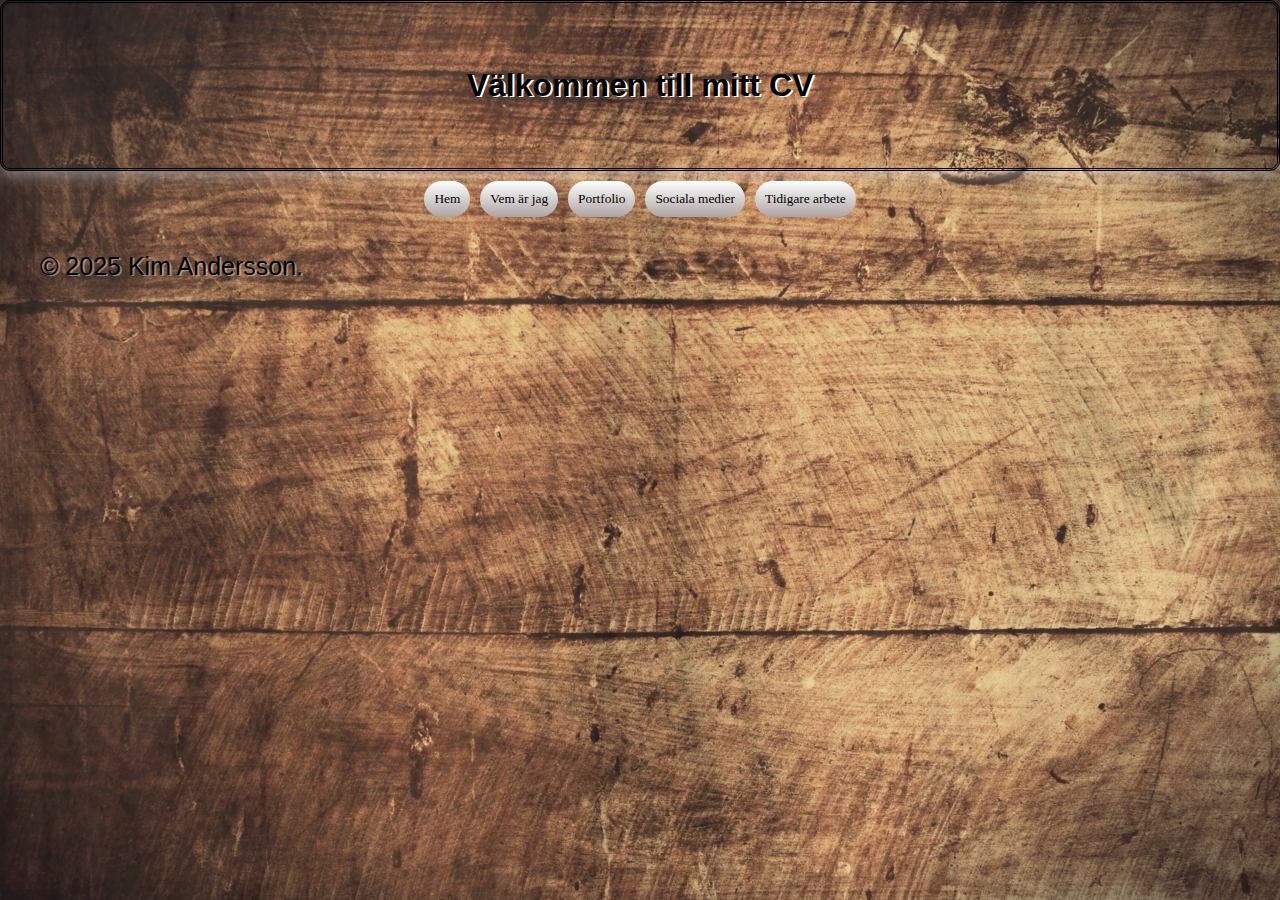
<file: Index.html>
<!DOCTYPE html>
<html lang="sv">

<head>
    <meta charset="UTF-8" />
    <meta name="viewport" content="width=device-width, initial-scale=1.0" />
    <title>CV Sida</title>
    <style>
        @import url('https://fonts.googleapis.com/css2?family=Chakra+Petch:ital,wght@0,300;0,400;0,500;0,600;0,700;1,300;1,400;1,500;1,600;1,700&family=Cormorant+Garamond:ital,wght@0,300;0,400;0,500;0,600;0,700;1,300;1,400;1,500;1,600;1,700&family=Creepster&display=swap');
    </style>
    <link rel="stylesheet" href="style.css">
</head>

<body>
    <header> <!--Test Comment-->
        <h1>Välkommen till mitt CV</h1>
        <nav class="menu">
            <a href="index.html" title="Går till Homescreen"><button>Hem</button></a>
            <a href="who_am_i.html" title="Går till Vem är jag"><button>Vem är jag</button></a>
            <a href="portfolio.html" title="Går till Portfolio"><button>Portfolio</button></a>
            <a href="sociala medier.html" title="Går till Sociala medier"><button>Sociala medier</button></a>
            <a href="tidigare arbete.html" title="Går till Söker"><button>Tidigare arbete</button></a>
        </nav>
    </header>

    <footer>
        <p>&copy; 2025 Kim Andersson.</p>
    </footer>
</body>

</html>


<!-- <header> <!--Test Comment-->
<!-- <h1>Välkommen till mitt CV</h1> -->
<!-- <a href="index.html" title="Goes to Homescreen"><button style="font-size: 15px; border-radius:10px;">Home</button></a> -->
<!-- <a href="index2.html" title="Goes to page 2"><button style="font-size: 15px; border-radius:10px;">Sida 2</button></a> -->
<!-- <a href="index3.html" title="Goes to page 3"><button style="font-size: 15px; border-radius:10px;">Sida 3</button></a> -->
<!-- <a href="index4.html" title="Goes to page 4"><button style="font-size: 15px; border-radius:10px;">Sida 4</button></a> -->
<!-- <a href="index5.html" title="Goes to page 5"><button style="font-size: 15px; border-radius:10px;">Sida 5</button></a> -->
<!-- </header> -->
</file>
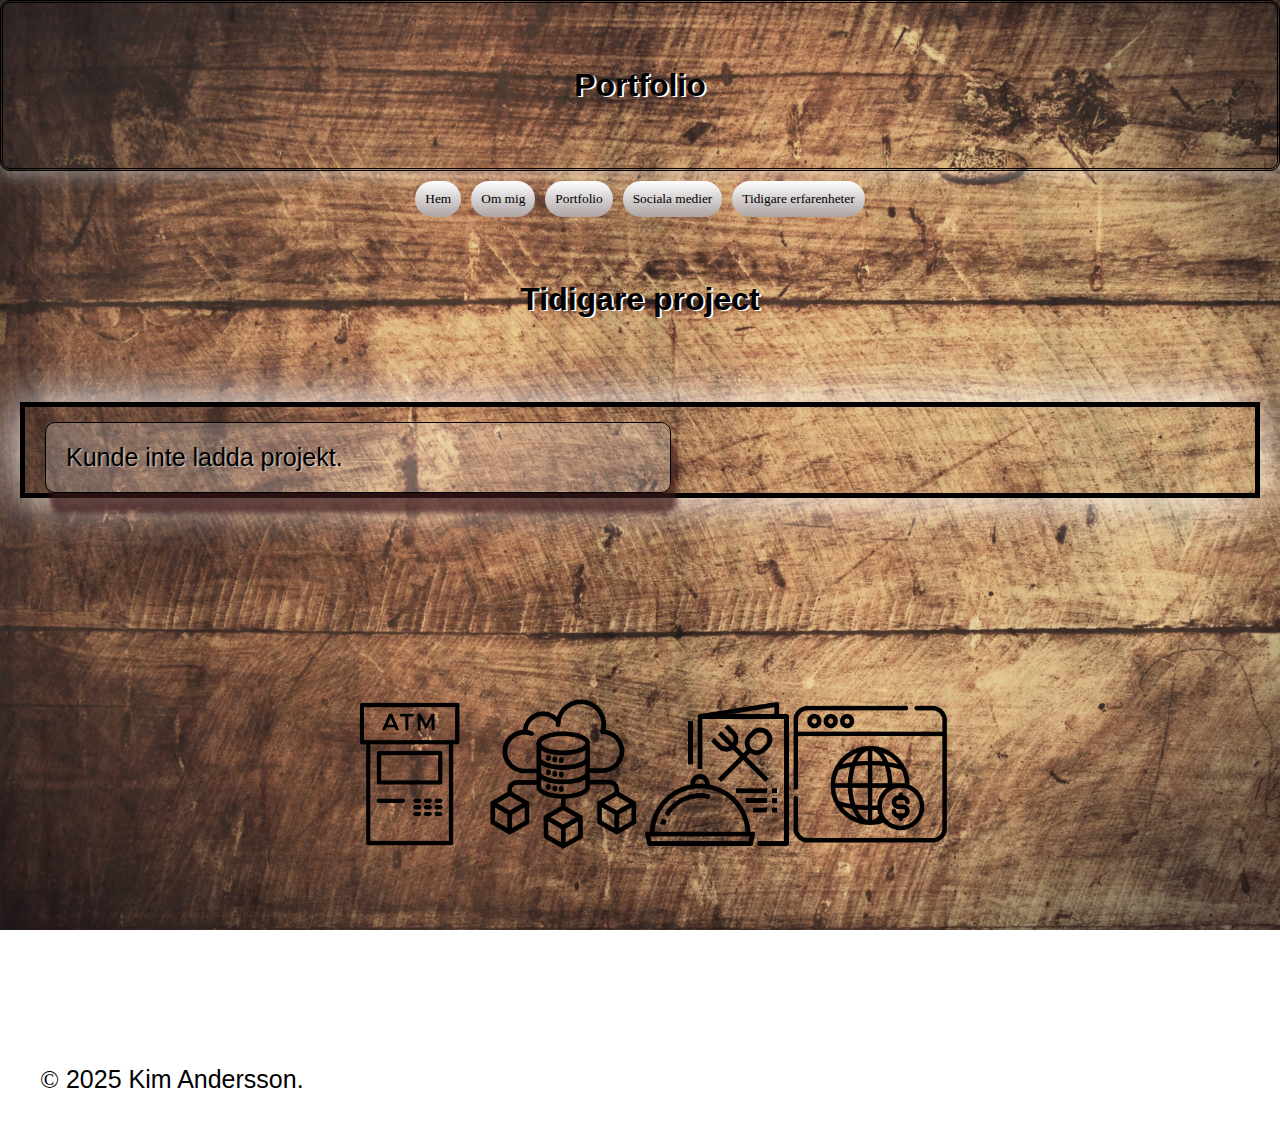
<file: portfolio.html>
<!DOCTYPE html>
<html lang="sv">

<head>
  <meta charset="UTF-8" />
  <meta name="viewport" content="width=device-width, initial-scale=1.0" />
  <title>Portfolio</title>
  <style>
    @import url('https://fonts.googleapis.com/css2?family=Chakra+Petch:ital,wght@0,300;0,400;0,500;0,600;0,700;1,300;1,400;1,500;1,600;1,700&family=Cormorant+Garamond:ital,wght@0,300;0,400;0,500;0,600;0,700;1,300;1,400;1,500;1,600;1,700&family=Creepster&display=swap');
  </style>
  <link rel="stylesheet" href="style.css">
</head>

<body>
  <header>
    <h1>Portfolio</h1>
    <nav class="menu">
      <a href="index.html" title="Går till Hem"><button>Hem</button></a>
      <a href="who_am_i.html" title="Går till Om mig"><button>Om mig</button></a>
      <a href="portfolio.html" title="Går till Portfolio"><button>Portfolio</button></a>
      <a href="sociala_medier.html" title="Går till Sociala medier"><button>Sociala medier</button></a>
      <a href="tidigare_arbete.html" title="Går till Tidigare erfarenheter"><button>Tidigare erfarenheter</button></a>
    </nav>
  </header>

  <h1 class="project-header">Tidigare project</h1>
  <div id="wrapper"></div>

  <section class="portfolio-images">
    <img src="images/atm.png" alt="">
    <img src="images/database.png" alt="">
    <img src="images/restaurant.png" alt="">
    <img src="images/internet-banking.png" alt="">
  </section>

  <div id="modal" class="modal">
    <div class="modal-content">
      <span class="close-button">&times;</span>
      <h2 id="modal-title"></h2>
      <p id="modal-description"></p>
      <a id="modal-link" href="#" target="_blank" class="button">Öppna på GitHub</a>
    </div>
  </div>

  <footer>
    <p><span id="easterEgg">&copy;</span> 2025 Kim Andersson.</p>
  </footer>

  <script src="script.js"></script>
</body>

</html>
</file>
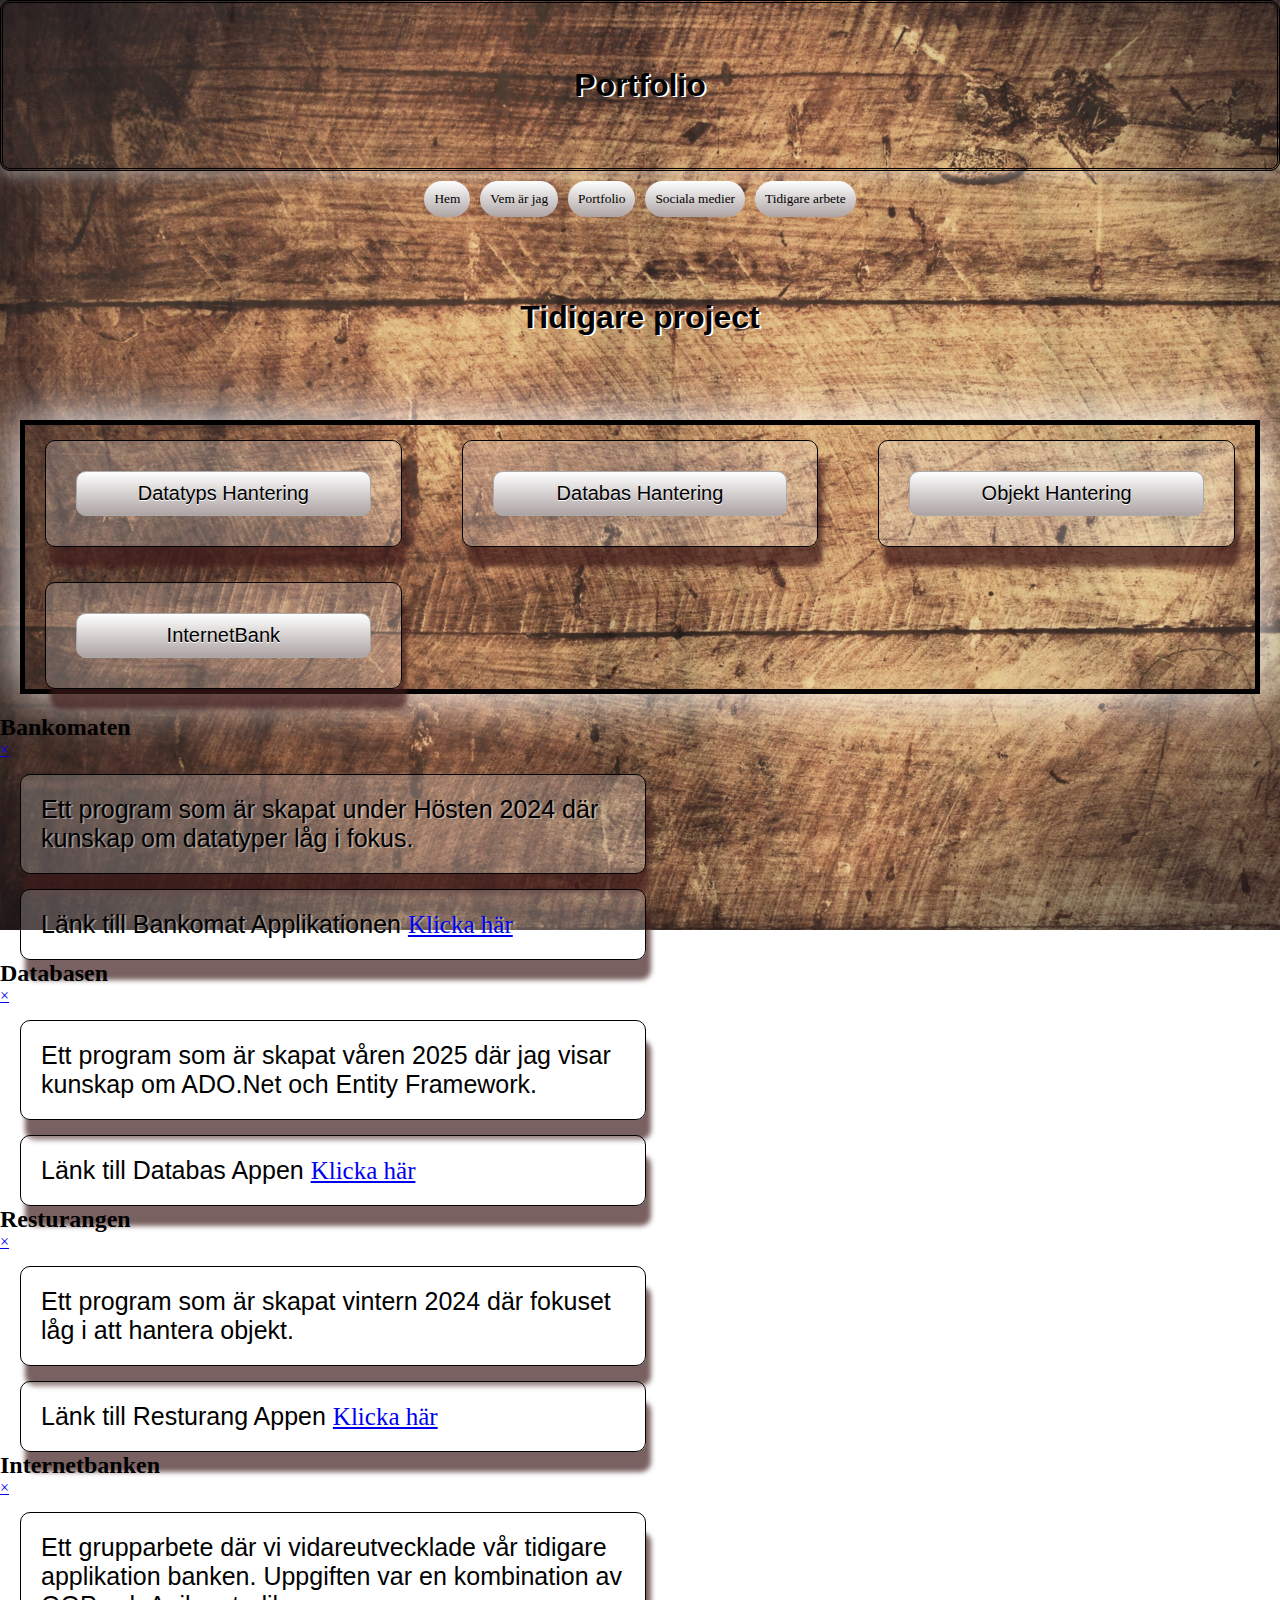
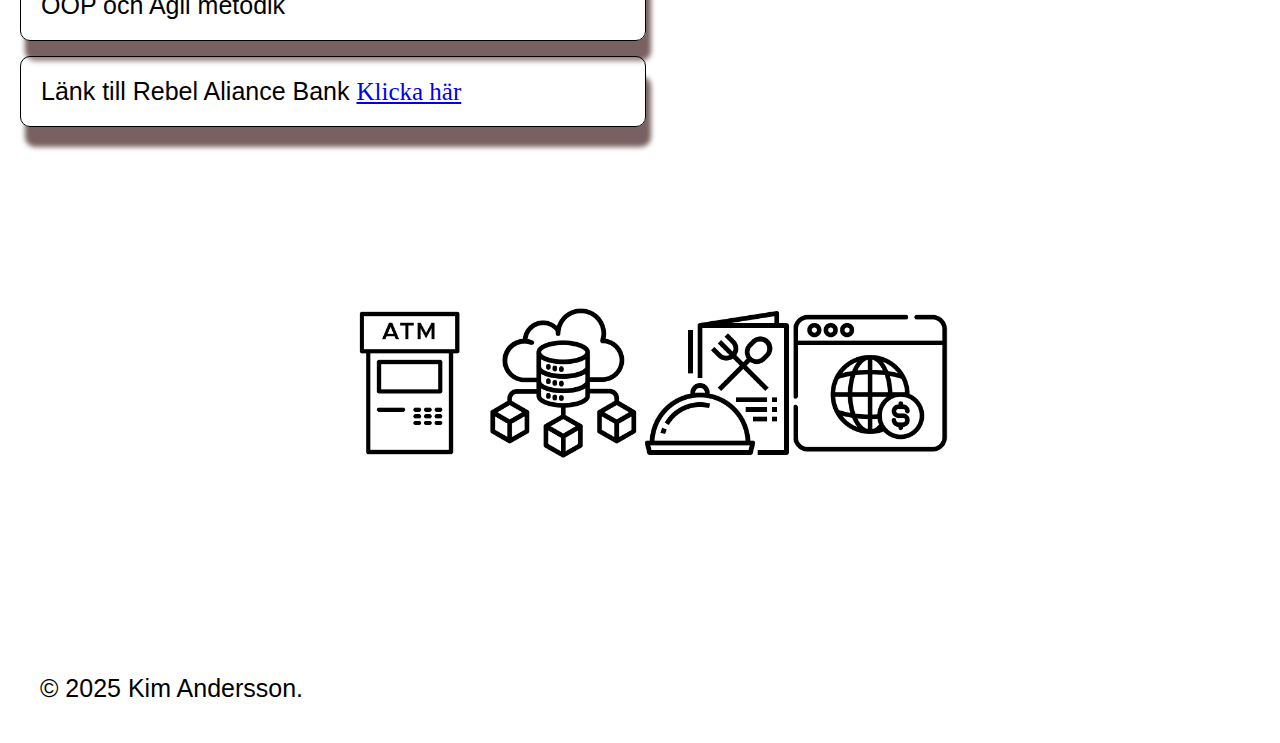
<file: Portfolio.html>
<!DOCTYPE html>
<html lang="sv">

<head>
  <meta charset="UTF-8" />
  <meta name="viewport" content="width=device-width, initial-scale=1.0" />
  <title>Portfolio</title>
  <style>
    @import url('https://fonts.googleapis.com/css2?family=Chakra+Petch:ital,wght@0,300;0,400;0,500;0,600;0,700;1,300;1,400;1,500;1,600;1,700&family=Cormorant+Garamond:ital,wght@0,300;0,400;0,500;0,600;0,700;1,300;1,400;1,500;1,600;1,700&family=Creepster&display=swap');
  </style>
  <link rel="stylesheet" href="style.css">
</head>

<body>
  <header>
    <h1>Portfolio</h1>
    <nav class="menu">
      <a href="index.html" title="Går till Homescreen"><button>Hem</button></a>
      <a href="who_am_i.html" title="Går till Vem är jag"><button>Vem är jag</button></a>
      <a href="portfolio.html" title="Går till Portfolio"><button>Portfolio</button></a>
      <a href="sociala_medier.html" title="Går till Sociala medier"><button>Sociala medier</button></a>
      <a href="tidigare_arbete.html" title="Går till Söker"><button>Tidigare arbete</button></a>
    </nav>
  </header>
  <br>

  <ul>
    <h1 class="project-header">Tidigare project</h1>
    <div id="wrapper">
      <p><a class="button" href="#popup1">Datatyps Hantering</a></p>
      <p><a class="button" href="#popup2">Databas Hantering</a></p>
      <p><a class="button" href="#popup3">Objekt Hantering</a></p>
      <p><a class="button" href="#popup4">InternetBank</a></p>
    </div>
  </ul>

  <div id="popup1" class="overlay">
    <div class="popup">
      <h2>Bankomaten</h2>
      <a class="close" href="#">&times;</a>
      <div class="content">
        <p>Ett program som är skapat under Hösten 2024 där kunskap om datatyper låg i fokus.</p>
        <p>Länk till Bankomat Applikationen <a href="https://github.com/kimpabooy/Bankomaten">Klicka här</a></p>
      </div>
    </div>
  </div>

  <div id="popup2" class="overlay">
    <div class="popup">
      <h2>Databasen</h2>
      <a class="close" href="#">&times;</a>
      <div class="content">
        <p>Ett program som är skapat våren 2025 där jag visar kunskap om ADO.Net och Entity Framework.</p>
        <p>Länk till Databas Appen <a href="https://github.com/kimpabooy/NewSchoolDb">Klicka här</a></p>
      </div>
    </div>
  </div>

  <div id="popup3" class="overlay">
    <div class="popup">
      <h2>Resturangen</h2>
      <a class="close" href="#">&times;</a>
      <div class="content">
        <p>Ett program som är skapat vintern 2024 där fokuset låg i att hantera objekt.</p>
        <p>Länk till Resturang Appen <a href="https://github.com/kimpabooy/Labb-4---Generic-collections">Klicka här</a>
        </p>
      </div>
    </div>
  </div>

  <div id="popup4" class="overlay">
    <div class="popup">
      <h2>Internetbanken</h2>
      <a class="close" href="#">&times;</a>
      <div class="content">
        <p>Ett grupparbete där vi vidareutvecklade vår tidigare applikation banken. Uppgiften var en kombination av OOP
          och Agil metodik</p>
        <p>Länk till Rebel Aliance Bank <a href="https://github.com/kimpabooy/NewSchoolDb">Klicka här</a></p>
      </div>
    </div>
  </div>

  <section class="portfolio-images">
    <img src="images/atm.png" alt="">
    <img src="images/database.png" alt="">
    <img src="images/restaurant.png" alt="">
    <img src="images/internet-banking.png" alt="">
  </section>

  <footer>
    <p>&copy; 2025 Kim Andersson.</p>
  </footer>

</body>

</html>
</file>
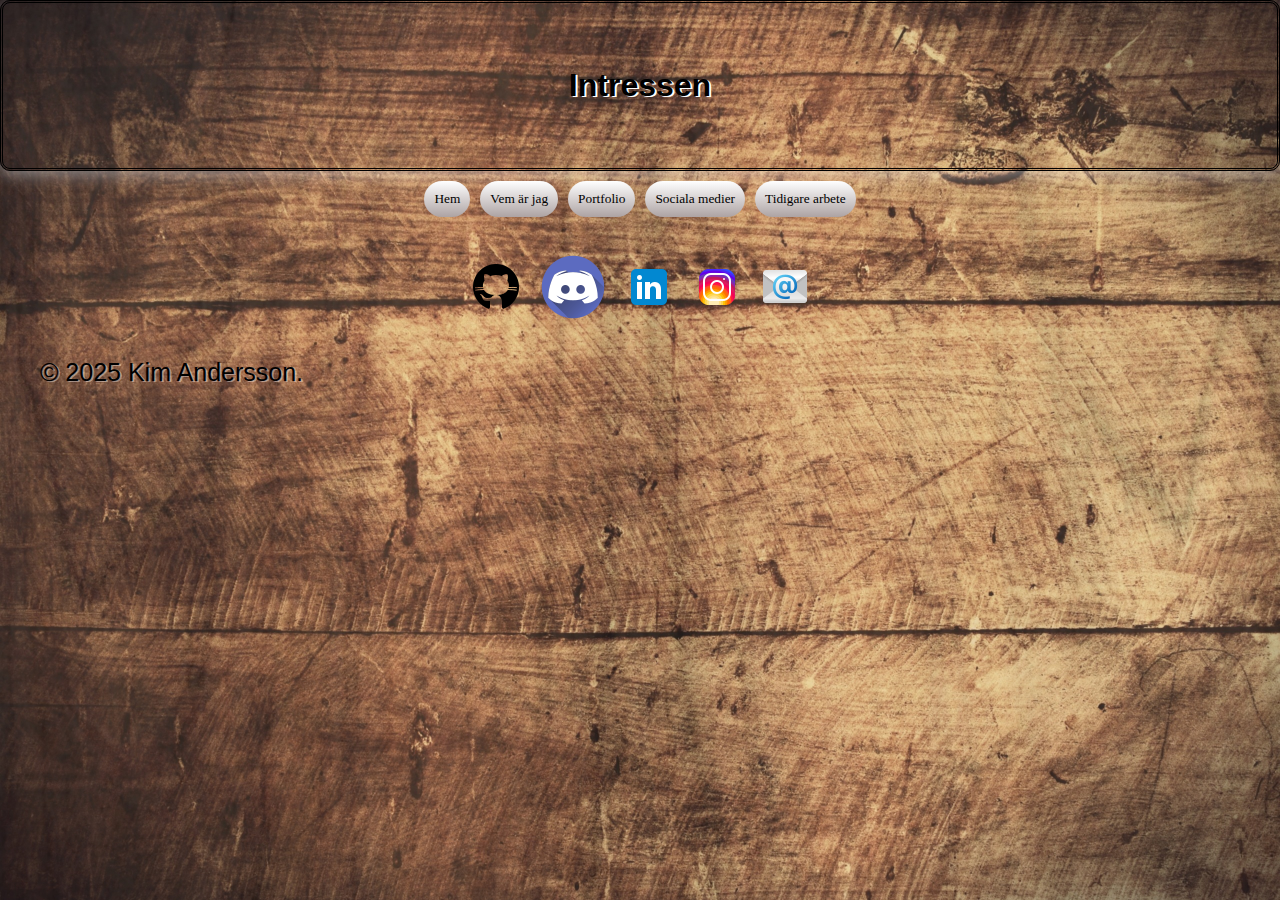
<file: Sociala medier.html>
<!DOCTYPE html>
<html lang="sv">

<head>
  <meta charset="UTF-8" />
  <meta name="viewport" content="width=device-width, initial-scale=1.0" />
  <title>Sociala medier</title>
  <style>
    @import url('https://fonts.googleapis.com/css2?family=Chakra+Petch:ital,wght@0,300;0,400;0,500;0,600;0,700;1,300;1,400;1,500;1,600;1,700&family=Cormorant+Garamond:ital,wght@0,300;0,400;0,500;0,600;0,700;1,300;1,400;1,500;1,600;1,700&family=Creepster&display=swap');
  </style>
  <link rel="stylesheet" href="style.css">
</head>

<body>
  <header>
    <h1>Intressen</h1>
    <nav class="menu">
      <a href="index.html" title="Går till Homescreen"><button>Hem</button></a>
      <a href="VemÄrJag.html" title="Går till Vem är jag"><button>Vem är jag</button></a>
      <a href="Portfolio.html" title="Går till Portfolio"><button>Portfolio</button></a>
      <a href="Sociala medier.html" title="Går till Sociala medier"><button>Sociala medier</button></a>
      <a href="Tidigare arbete.html" title="Går till Söker"><button>Tidigare arbete</button></a>
    </nav>

  </header>
  <br>
  <header>
    <nav class="social-menu">
      <a href="https://github.com/kimpabooy/"><img class="social_logo" src="images/github.png"></a>
      <a href="https://discordapp.com/users/1280465607669715029"><img class="social_logo" src="images/discord.png"></a>
      <a href="https://www.linkedin.com/in/kim-andersson-31ba8212a/"><img class="social_logo"
          src="images/linkedin.png"></a>
      <a href="https://www.instagram.com/kimpabooy/"><img class="social_logo" src="images/instagram.png"></a>
      <a href="mailto:kimpabooy@live.com"><img class="social_logo" src="images/email.png"></a>
    </nav>
  </header>

  <footer>
    <p>&copy; 2025 Kim Andersson.</p>
  </footer>

</body>

</html>
</file>
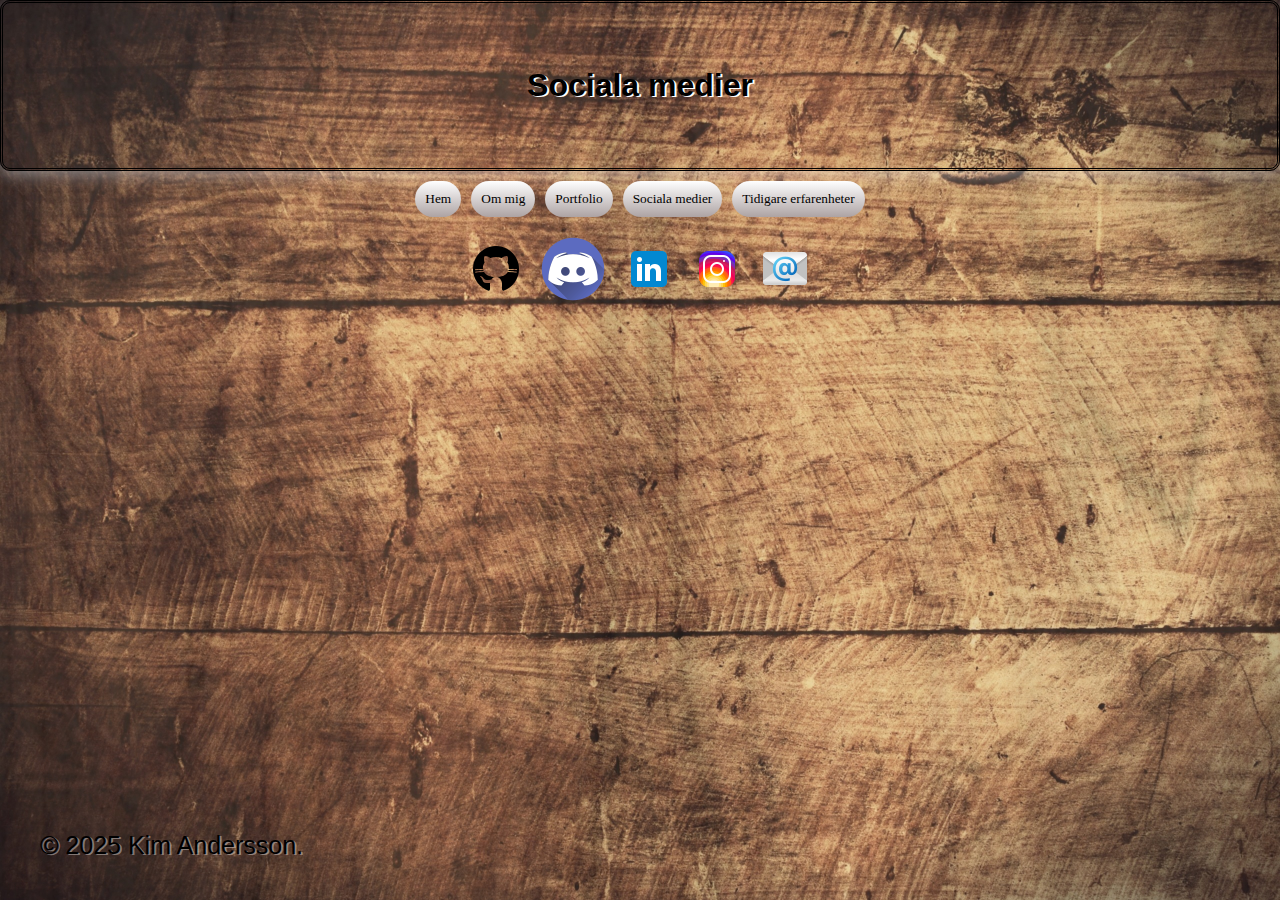
<file: sociala_medier.html>
<!DOCTYPE html>
<html lang="sv">

<head>
  <meta charset="UTF-8" />
  <meta name="viewport" content="width=device-width, initial-scale=1.0" />
  <title>Sociala medier</title>
  <style>
    @import url('https://fonts.googleapis.com/css2?family=Chakra+Petch:ital,wght@0,300;0,400;0,500;0,600;0,700;1,300;1,400;1,500;1,600;1,700&family=Cormorant+Garamond:ital,wght@0,300;0,400;0,500;0,600;0,700;1,300;1,400;1,500;1,600;1,700&family=Creepster&display=swap');
  </style>
  <link rel="stylesheet" href="style.css">
</head>

<body>
  <header>
    <h1>Sociala medier</h1>
    <nav class="menu">
      <a href="index.html" title="Går till Hem"><button>Hem</button></a>
      <a href="who_am_i.html" title="Går till Om mig"><button>Om mig</button></a>
      <a href="portfolio.html" title="Går till Portfolio"><button>Portfolio</button></a>
      <a href="sociala_medier.html" title="Går till Sociala medier"><button>Sociala medier</button></a>
      <a href="tidigare_arbete.html" title="Går till Tidigare erfarenheter"><button>Tidigare erfarenheter</button></a>
    </nav>
  </header>

  <main>
    <nav class="social-menu">
      <a href="https://github.com/kimpabooy/"><img class="social_logo" src="images/github.png"></a>
      <a href="https://discordapp.com/users/1280465607669715029"><img class="social_logo" src="images/discord.png"></a>
      <a href="https://www.linkedin.com/in/kim-andersson-31ba8212a/"><img class="social_logo"
          src="images/linkedin.png"></a>
      <a href="https://www.instagram.com/kimpabooy/"><img class="social_logo" src="images/instagram.png"></a>
      <a href="mailto:kimpabooy@live.com"><img class="social_logo" src="images/email.png"></a>
    </nav>
  </main>

  <footer>
    <p>&copy; 2025 Kim Andersson.</p>
  </footer>

  <script src="script.js"></script>
</body>

</html>
</file>
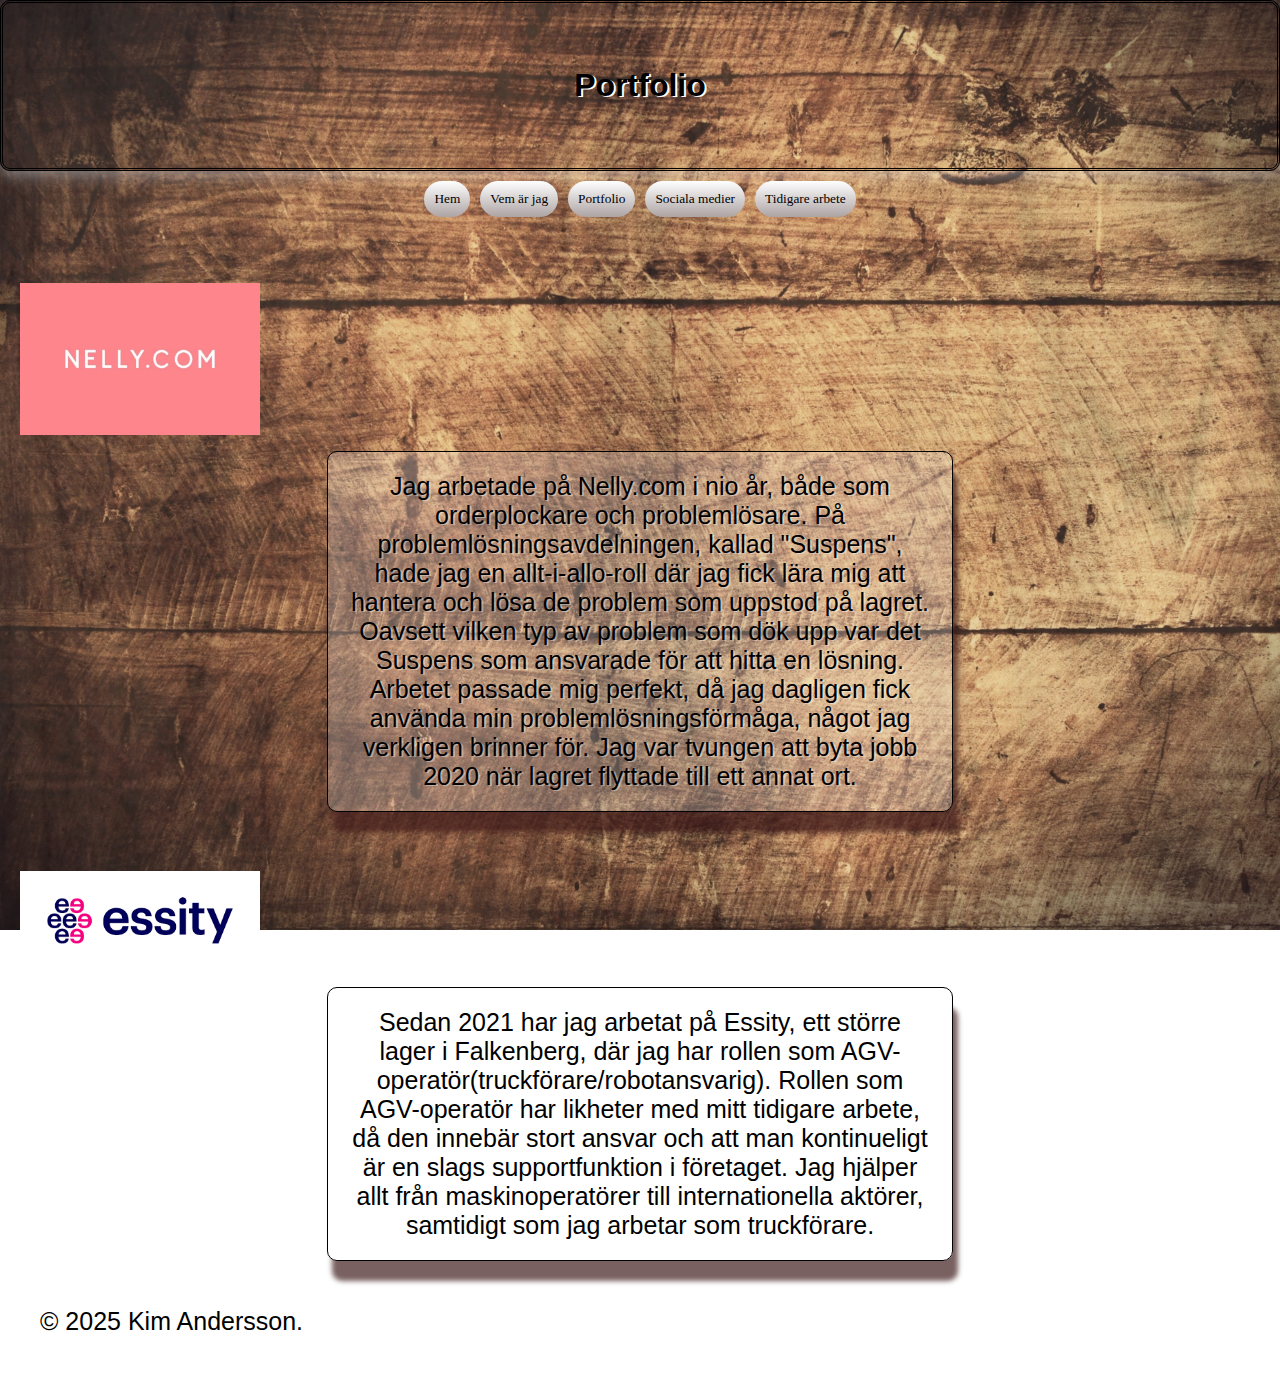
<file: Tidigare arbete.html>
<!DOCTYPE html>
<html lang="sv">

<head>
  <meta charset="UTF-8" />
  <meta name="viewport" content="width=device-width, initial-scale=1.0" />
  <title>Tidigare Arbete</title>
  <style>
    @import url('https://fonts.googleapis.com/css2?family=Chakra+Petch:ital,wght@0,300;0,400;0,500;0,600;0,700;1,300;1,400;1,500;1,600;1,700&family=Cormorant+Garamond:ital,wght@0,300;0,400;0,500;0,600;0,700;1,300;1,400;1,500;1,600;1,700&family=Creepster&display=swap');
  </style>
  <link rel="stylesheet" href="style.css">
</head>

<body>
  <header>
    <h1>Portfolio</h1>
    <nav class="menu">
      <a href="index.html" title="Går till Homescreen"><button>Hem</button></a>
      <a href="VemÄrJag.html" title="Går till Vem är jag"><button>Vem är jag</button></a>
      <a href="Portfolio.html" title="Går till Portfolio"><button>Portfolio</button></a>
      <a href="Sociala medier.html" title="Går till Sociala medier"><button>Sociala medier</button></a>
      <a href="Tidigare arbete.html" title="Går till Söker"><button>Tidigare arbete</button></a>
    </nav>

  </header>
  <br>
  <br>

  <img class="nellylogo" src="images/nelly.PNG" alt="image of Nelly.com logo">
  <article>
    <p class="portfolio_text">
      Jag arbetade på Nelly.com i nio år, både som orderplockare och problemlösare.
      På problemlösningsavdelningen, kallad "Suspens", hade jag en allt-i-allo-roll
      där jag fick lära mig att hantera och lösa de problem som uppstod på lagret.
      Oavsett vilken typ av problem som dök upp var det Suspens som ansvarade för
      att hitta en lösning.
      Arbetet passade mig perfekt, då jag dagligen fick använda min problemlösningsförmåga,
      något jag verkligen brinner för.
      Jag var tvungen att byta jobb 2020 när lagret flyttade till ett annat ort.
    </p>
  </article>
  <br>

  <img class="essitylogo" src="images/essity.png" alt="image of Essity.com logo">
  <article>
    <p class="portfolio_text">
      Sedan 2021 har jag arbetat på Essity, ett större lager i Falkenberg, där jag har rollen
      som AGV-operatör(truckförare/robotansvarig).
      Rollen som AGV-operatör har likheter med mitt tidigare arbete, då den innebär stort ansvar
      och att man kontinueligt är en slags supportfunktion i företaget.
      Jag hjälper allt från maskinoperatörer till internationella aktörer, samtidigt som jag
      arbetar som truckförare.
    </p>
  </article>

  <footer>
    <p>&copy; 2025 Kim Andersson.</p>
  </footer>

</body>

</html>
</file>
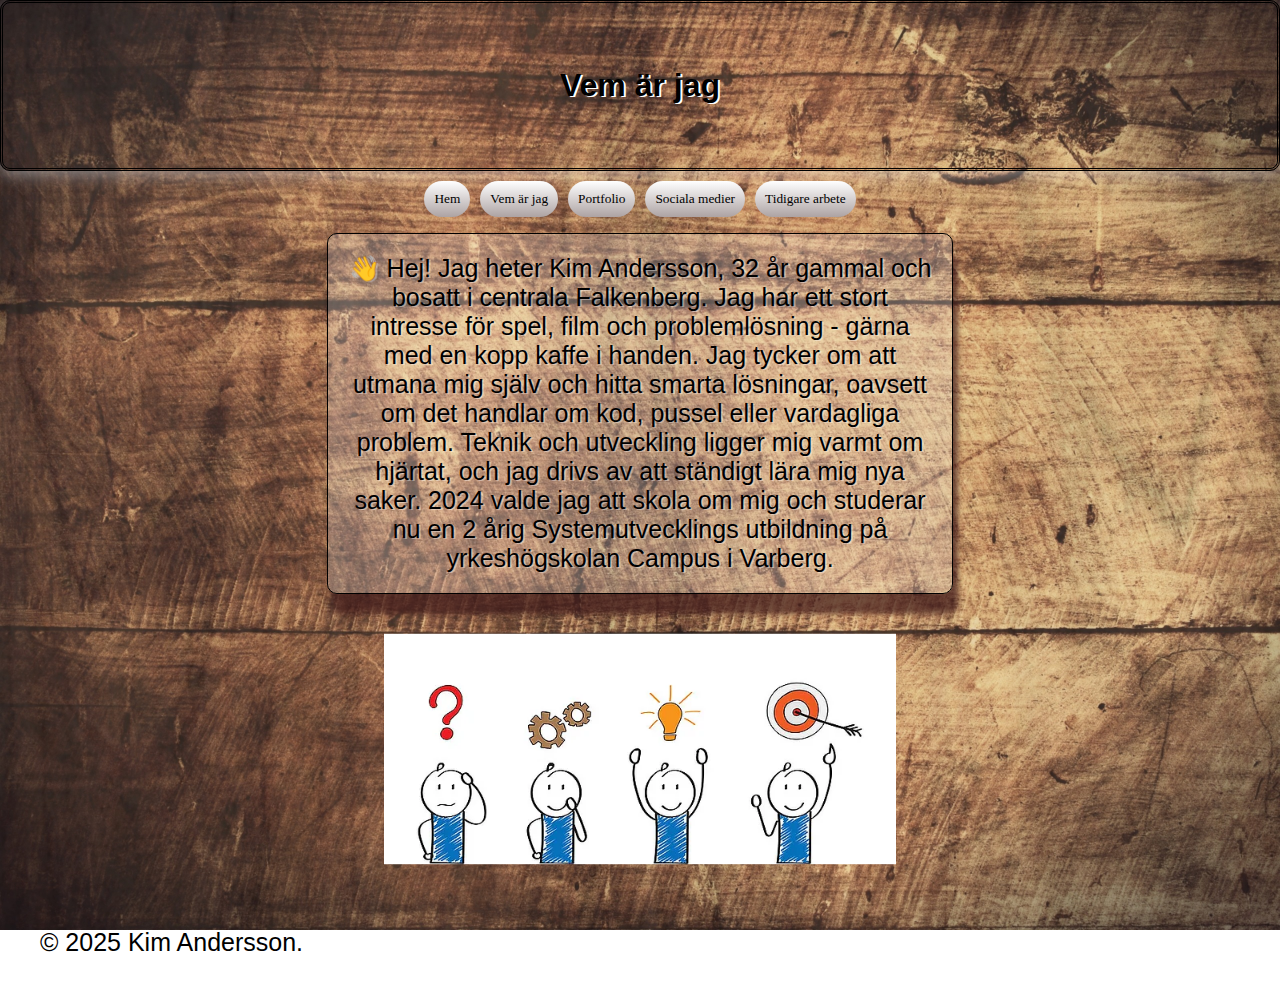
<file: VemÄrJag.html>
<!DOCTYPE html>
<html lang="en">

<head>
  <meta charset="UTF-8" />
  <meta name="viewport" content="width=device-width, initial-scale=1.0" />
  <title>Vem är jag</title>
  <style>
    @import url('https://fonts.googleapis.com/css2?family=Chakra+Petch:ital,wght@0,300;0,400;0,500;0,600;0,700;1,300;1,400;1,500;1,600;1,700&family=Cormorant+Garamond:ital,wght@0,300;0,400;0,500;0,600;0,700;1,300;1,400;1,500;1,600;1,700&family=Creepster&display=swap');
  </style>
  <link rel="stylesheet" href="style.css">
</head>


<body>
  <header>
    <h1>Vem är jag</h1>
    <nav class="menu">
      <a href="index.html" title="Går till Homescreen"><button>Hem</button></a>
      <a href="VemÄrJag.html" title="Går till Vem är jag"><button>Vem är jag</button></a>
      <a href="Portfolio.html" title="Går till Portfolio"><button>Portfolio</button></a>
      <a href="Sociala medier.html" title="Går till Sociala medier"><button>Sociala medier</button></a>
      <a href="Tidigare arbete.html" title="Går till Söker"><button>Tidigare arbete</button></a>
    </nav>

  </header>

  <article>
    <p class="WhoAmI">
      👋 Hej! Jag heter Kim Andersson, 32 år gammal och bosatt i centrala Falkenberg. Jag har ett stort intresse för
      spel, film och
      problemlösning - gärna med en kopp kaffe i handen. Jag tycker om att utmana mig själv och hitta smarta lösningar,
      oavsett om det handlar om kod, pussel eller
      vardagliga problem. Teknik och utveckling ligger mig varmt om hjärtat, och jag drivs av att ständigt lära mig nya
      saker. 2024 valde jag att skola om mig och studerar nu en 2 årig Systemutvecklings utbildning på yrkeshögskolan
      Campus i Varberg.
    </p>
  </article>

  <div class="img-container">
    <img class="img_problemlösning" src="images/Problemlösning.webp">
  </div>

  <footer>
    <p>&copy; 2025 Kim Andersson.</p>
  </footer>

</body>

</html>
</file>
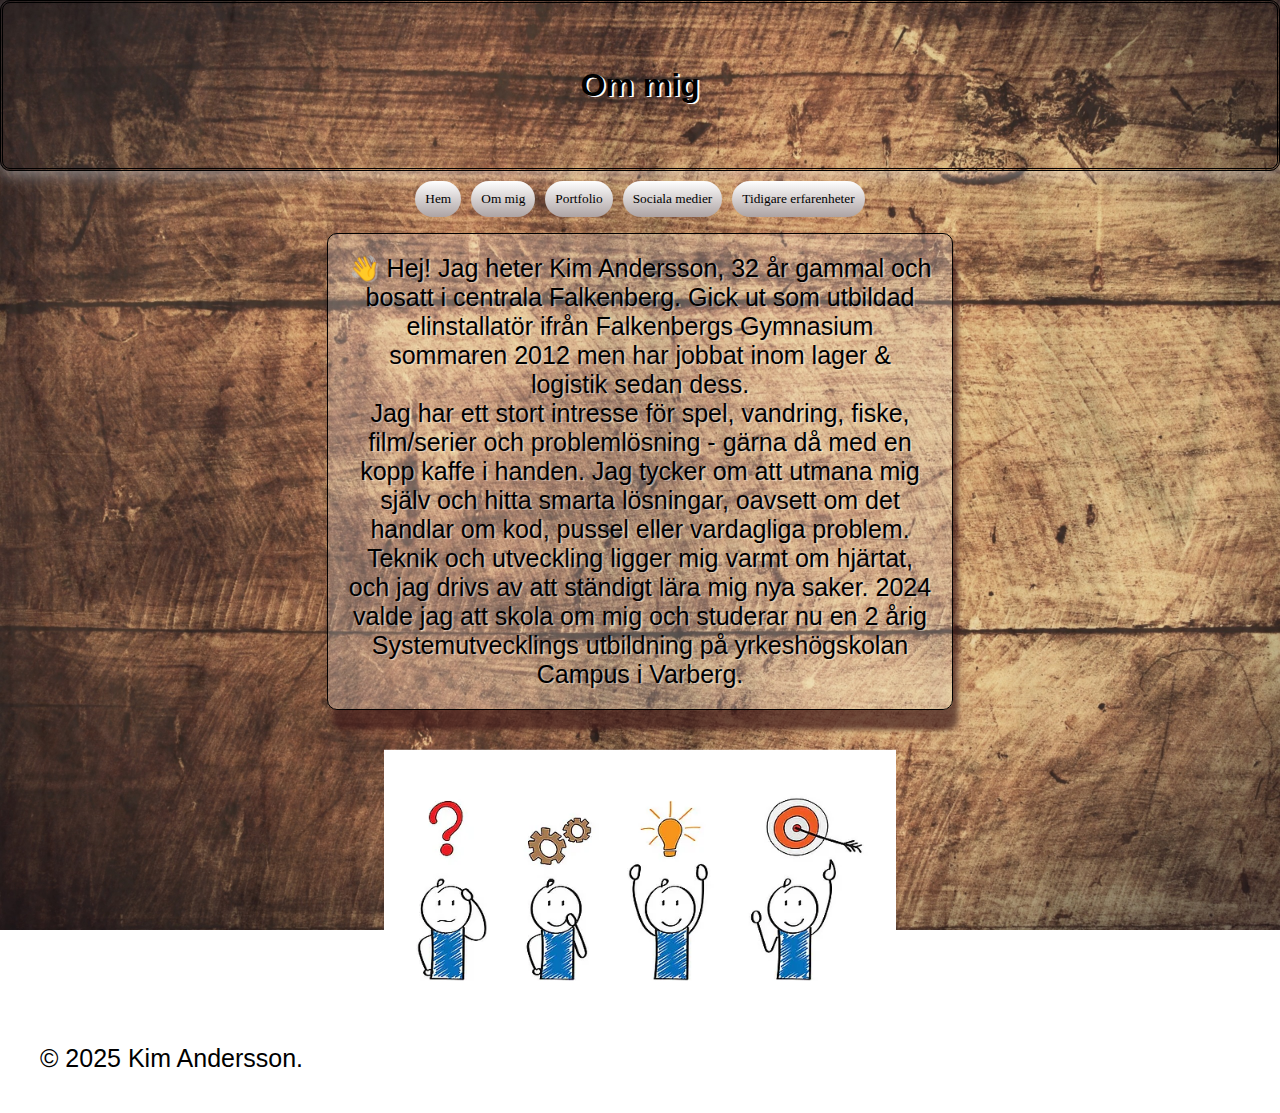
<file: who_am_i.html>
<!DOCTYPE html>
<html lang="sv">

<head>
  <meta charset="UTF-8" />
  <meta name="viewport" content="width=device-width, initial-scale=1.0" />
  <title>Vem är jag</title>
  <style>
    @import url('https://fonts.googleapis.com/css2?family=Chakra+Petch:ital,wght@0,300;0,400;0,500;0,600;0,700;1,300;1,400;1,500;1,600;1,700&family=Cormorant+Garamond:ital,wght@0,300;0,400;0,500;0,600;0,700;1,300;1,400;1,500;1,600;1,700&family=Creepster&display=swap');
  </style>
  <link rel="stylesheet" href="style.css">
</head>


<body>
  <header>
    <h1>Om mig</h1>
    <nav class="menu">
      <a href="index.html" title="Går till Hem"><button>Hem</button></a>
      <a href="who_am_i.html" title="Går till Om mig"><button>Om mig</button></a>
      <a href="portfolio.html" title="Går till Portfolio"><button>Portfolio</button></a>
      <a href="sociala_medier.html" title="Går till Sociala medier"><button>Sociala medier</button></a>
      <a href="tidigare_arbete.html" title="Går till Tidigare erfarenheter"><button>Tidigare erfarenheter</button></a>
    </nav>

  </header>

  <article class="WhoAmI">
    <p>
      👋 Hej! Jag heter Kim Andersson, 32 år gammal och bosatt i centrala Falkenberg. Gick ut som utbildad elinstallatör
      ifrån Falkenbergs Gymnasium sommaren 2012 men har jobbat inom lager & logistik sedan dess.
      <br>Jag har ett stort intresse för
      spel, vandring, fiske, film/serier och
      problemlösning - gärna då med en kopp kaffe i handen. Jag tycker om att utmana mig själv och hitta smarta
      lösningar,
      oavsett om det handlar om kod, pussel eller
      vardagliga problem. Teknik och utveckling ligger mig varmt om hjärtat, och jag drivs av att ständigt lära mig nya
      saker. 2024 valde jag att skola om mig och studerar nu en 2 årig Systemutvecklings utbildning på yrkeshögskolan
      Campus i Varberg.
    </p>
  </article>

  <div class="img-container">
    <img class="img_problemlösning" src="images/Problemlösning.webp">
  </div>

  <footer>
    <p>&copy; 2025 Kim Andersson.</p>
  </footer>

  <script src="script.js"></script>
</body>

</html>
</file>
<file: style.css>
* {
    font-family: Verdana, Geneva, Tahoma, serif;
    box-sizing: border-box;
    margin: 0;
    padding: 0;
}

body {
    background-image: url("images/trä-bakgrund.jpg");
    background-attachment: fixed;
    background-size: cover;
    background-repeat: no-repeat;
    background-position: center;
}

@media (max-width: 740px) {
    p {
    max-width: 75ch;
    font-size: 25px;
    }

    img {
    max-width: 70%;
    height: auto;
    }

    h1 {
    font-size: 1.5em;
    }

    nav.menu{
    align-items: center;
    flex-direction: row;
    }

    ul.handle_list_button {
    display: grid;
    grid-template-columns: 1fr;
    justify-items: center;
    align-items: center;
    }

    h2#modal-title {
        display: flex;
        justify-content: start;
        align-items: start;
        font-size: 90%;
        max-width: 20ch;
    }

    div.modal-content{
        width: 300px;
    }

    p#modal-description{
        font-size: 2vh;
    }
}

h1 {
    font-family: 'Franklin Gothic Medium', 'Arial Narrow', Arial, sans-serif;
    color: black;
    text-shadow: 2px 1px hsl(0, 0%, 100%);
    border: double;
    border-radius: 10px;
    box-shadow: 0 5px 15px rgba(255, 255, 255, 0.4);
    padding: 5%;
    display: flex;
    justify-content: center;
}

.grid-container {
    display: grid;
    grid-template-columns: repeat(auto-fit, minmax(300px, 1fr));
    gap: 20px;
    margin: 20px;
}

article {
    display: flex;
    flex-direction: column;
    align-items: center;
    text-align: center;
    padding: 1px;
    margin-bottom: 10px;
    border-radius: 10px;
}

article img {
    width: 150px;
    margin-bottom: 1px;
}

.grid_text {
    flex: 1; /*Fyller ut texten*/
    margin-bottom: 10px;
}

.menu {
    display: flex;
    justify-content: center;
    align-items: center;
    gap: 10px;
}

.menu a {
    text-decoration: none;
}

.menu button {
    padding: 10px;
    border: none;
    background-image: linear-gradient(to bottom, #ffffff, #ada3a3);
    color: rgb(0, 0, 0);
    border-radius: 50px;
    margin-top: 10px;
    cursor: pointer;
    transition: background 0.3s ease;
}

.menu button:hover {
    background-color: #ffffff;
    transform: scale(1.2);
    color: black;
    box-shadow: 0px 0px 20px rgb(255, 255, 255, 1);
}

a.button{
    display: flex;
    flex-wrap: wrap;
    justify-content: center;
    margin: 10px;
}

p {
    font-family: 'Franklin Gothic Medium', 'Arial Narrow', Arial, sans-serif;
    font-size: 25px;
    max-width: 45ch;
    color: black;
    margin-left: 20px;
    margin-right: 20px;
    background-color: #ffffff36;
    text-shadow: 2px 1px #ffffff63;
    border: 1px solid;
    border-radius: 10px;
    box-shadow: 5px 20px 5px #3d1919af;
    margin-top: 15px;
    padding: 20px;
}

.WhoAmI {
    display: flex;
    flex-direction: center;
    align-items: center;
}

.social-menu {
    display: flex;
    justify-content: center;
    align-items: center;
    gap: 20px;
    margin-top: 20px;
    transition: transform 0.2s ease-in-out;
}

.social_logo:hover {
    cursor: pointer;
    transform: scale(1.2);
}

.nellylogo, .essitylogo, .campuslogo {
    display: flex;
    justify-content: center;
    align-items: center;
    position: relative;
    margin-left: 20px;
    margin-top: 30px;
    width: 15rem;
}

.job-logo {
    display: flex;
    justify-content: center;
    align-items: center;
    position: relative;
    margin-left: 20px;
    margin-top: 30px;
    width: 15rem;
}


.img-container {
    display: flex;
    justify-content: center;
    align-items: center;
    width: 100%;
}

.img_problemlösning {
    max-width: 80%;
    transform: scale(0.8);
}

.portfolio-images {
    display: flex;
    justify-content: center;
    align-items: center;
    transform: scale(0.3);
}

.project-header {
    border-style: none;
    box-shadow: none;
}

.selfie {
    display: block;
    width: 500px;
    margin: auto;
    margin-top: 25px;
}

body {
    min-height: 100vh;
    display: flex;
    flex-direction: column;
}

main {
    flex-grow: 1;
}
li {
    list-style: none;
}

footer p {
    background-color: transparent;
    border-style: none;
    box-shadow: none;
    margin-bottom: 20px;
}

.button {
    font-family: Helvetica, Arial, sans-serif;
    font-size: 20px;
    border: 1px solid #aaa;
    border-radius: 10px;
    padding: 10px 5px;
    background-color: rgb(255, 255, 255);
    background-image: linear-gradient(to bottom, #ffffff, #ada3a3);
    color: rgb(0, 0, 0);
    text-decoration: none;
    text-shadow: 0 1px 0 rgb(255, 255, 255);
    cursor: pointer;
    padding: 10px;
    transition: all 0.2s ease-out;
    transition: background 0.3s ease;
}

.button:hover {
    background-color: #ffffff;
    transform: scale(1.2);
    color: black;
    box-shadow: 0px 0px 50px rgb(255, 255, 255, 1);
}

div#wrapper {
    display: grid;
    grid-template-columns: repeat(auto-fit, minmax(300px, 1fr));
    gap: 20px;
    margin: 20px;
    border-style: solid;
    border-width: 5px;
    box-shadow: 0px 0px 50px rgb(255, 255, 255, 1);;
}

.handle_list_button{
    display: grid;
    grid-template-columns: repeat(3, 1fr);
    gap: 20px;
    margin: 20px;
    justify-content: center;
    align-items: center;
}

.button_open_modal_popup {
    padding: 10px 15px;
    background-color: rgba(0, 0, 0, 0.515);
    box-shadow:5px 5px 5px rgb(215, 217, 212);
    color: rgb(255, 255, 255);
    border: none;
    border-style: solid;
    border-radius: 10px;
    cursor: pointer;
    text-align: center;
    font-size: 16px;
    width: auto;
}

.button_open_modal_popup:hover {
    background-color: #edf0f32a;
}

a#modal-link.button:hover{
    transform: scale(1.1);
}

/* Modalens bakgrund */
.modal {
    display: none; /* Dold som standard */
    position: fixed;
    z-index: 1000;
    left: 0;
    top: 0;
    width: 100%;
    height: 100%;
    background-color: rgba(0, 0, 0, 0.7); /* Mörk bakgrund */
}

/* Modalens innehåll */
.modal-content {
    background-color: white;
    padding: 20px;
    border-radius: 10px;
    width: 50%;
    max-width: 500px;
    position: absolute;
    top: 50%;
    left: 50%;
    transform: translate(-50%, -50%);
    text-align: center;
}

  /* modal Stäng knapp */
.close-button {
    position: absolute;
    color: red;
    top: 10px;
    right: 15px;
    font-size: 24px;
    cursor: pointer;
}

/* .test {
    border-style: solid;

} */
</file>
